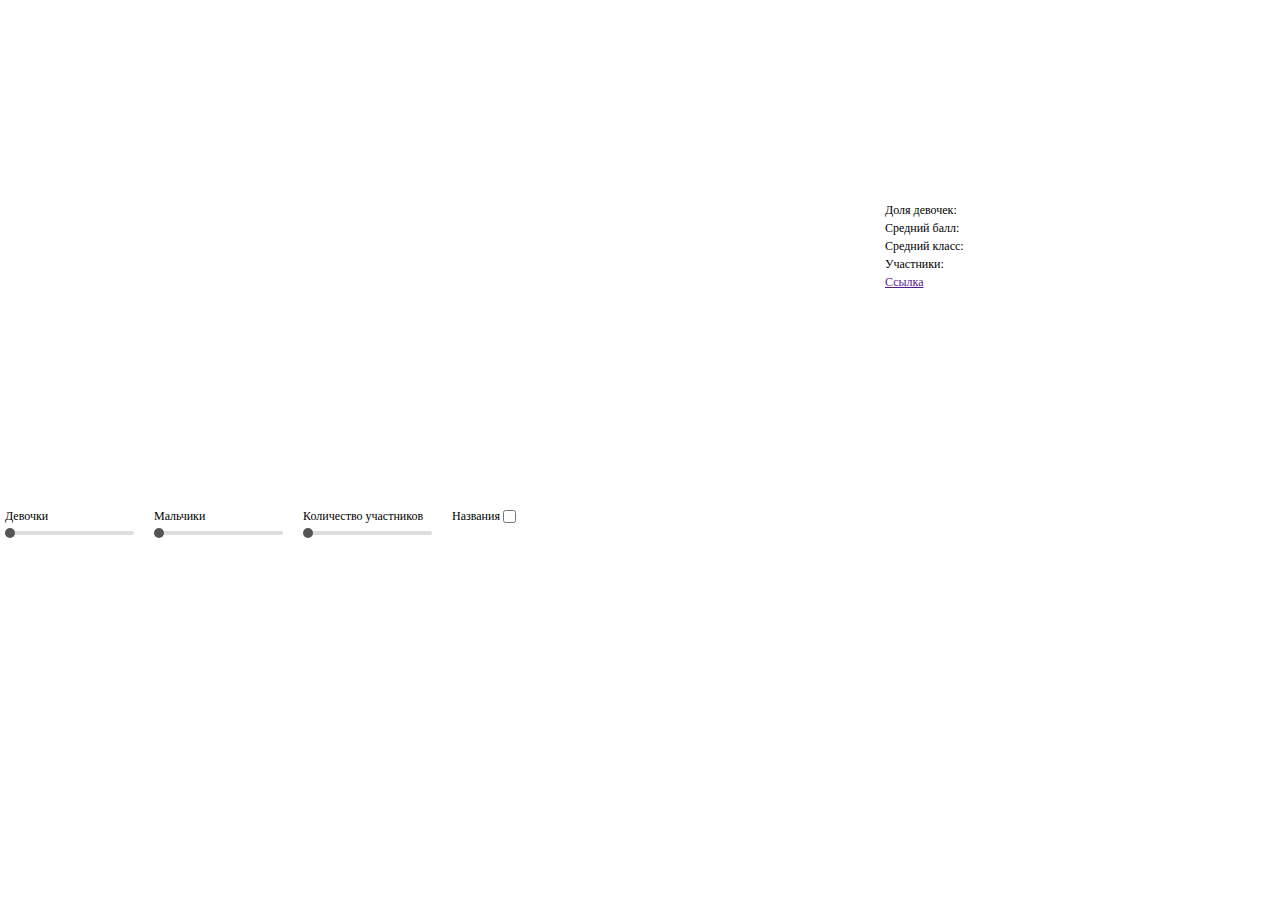
<file: index.html>
<!DOCTYPE html>
<html lang="ru">
    <head>
        <meta charset="utf-8">
        <title>Карта интересов</title>
        <link rel="stylesheet" href="style.css">        
    </head>
    <body>
        <svg width="960" height="500"></svg>
        <div class="info">
            <span id="gr_name"></span><br />
            Доля девочек: <span id="gr_gender"></span><br />
            Средний балл: <span id="gr_gpa"></span><br />
            Средний класс: <span id="gr_age"></span><br />
            Участники: <span id="gr_n"></span><br />
            <a id="gr_link" target="_blank" href="">Ссылка</a>
        </div>
        <div class="filters">
            <div>
                Девочки<br />
                <input id="girl_filter" type="range" min="0.5" max="1.01" step = "0.01" value="0">
            </div>
            <div>
                Мальчики<br />
                <input id="boy_filter" type="range" min="0.5" max="1.01" step = "0.01" value="0"><br />
            </div>
            <div>
                Количество участников<br />
                <input id="size_filter" type="range" min="10" max="100" step = "1" value="10"><br />
            </div>
            <div>
                Названия <input type="checkbox" id="show_names" />
            </div>
        </div>
        <script src="https://code.jquery.com/jquery-3.1.1.min.js"></script>
        <script src="https://d3js.org/d3.v4.min.js"></script>
        <script src="data_10.json"></script>
        <script src="plot.js"></script>        
    </body>
</html>
</file>
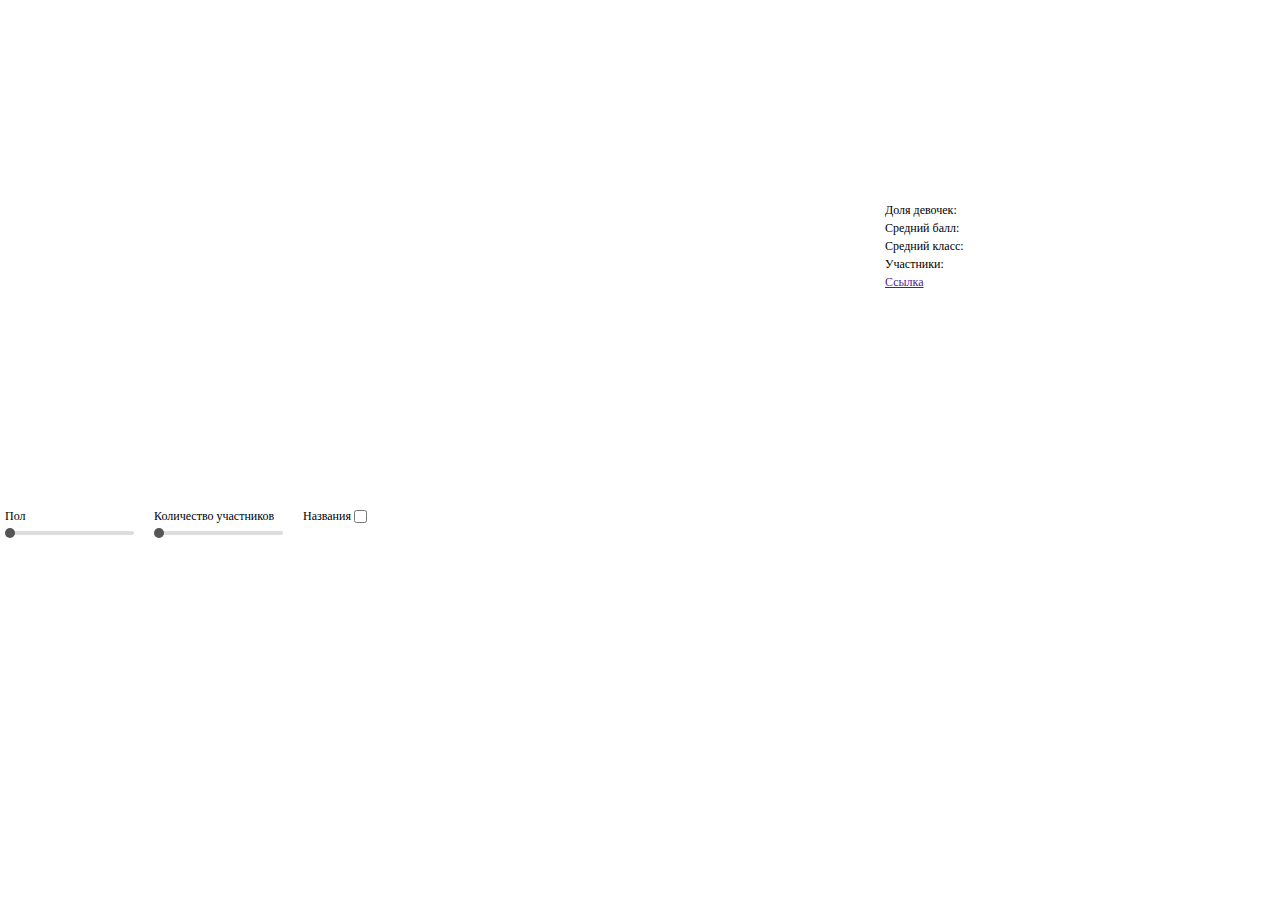
<file: index_16.html>
<!DOCTYPE html>
<html lang="ru">
    <head>
        <meta charset="utf-8">
        <title>Карта интересов</title>
        <link rel="stylesheet" href="style.css">        
    </head>
    <body>
        <svg width="960" height="500"></svg>
        <div class="info">
            <span id="gr_name"></span><br />
            Доля девочек: <span id="gr_gender"></span><br />
            Средний балл: <span id="gr_gpa"></span><br />
            Средний класс: <span id="gr_age"></span><br />
            Участники: <span id="gr_n"></span><br />
            <a id="gr_link" target="_blank" href="">Ссылка</a>
        </div>
        <div class="filters">
            <div>
                Пол<br />
                <input id="gender_filter" type="range" min="0.5" max="1.0" step = "0.01" value="0">
            </div>
           
            <div>
                Количество участников<br />
                <input id="size_filter" type="range" min="10" max="100" step = "1" value="10"><br />
            </div>
            <div>
                Названия <input type="checkbox" id="show_names" />
            </div>
        </div>
        <script src="https://code.jquery.com/jquery-3.1.1.min.js"></script>
        <script src="https://d3js.org/d3.v4.min.js"></script>
        <script src="data_16.json"></script>
        <script src="plot.js"></script>        
    </body>
</html>
</file>
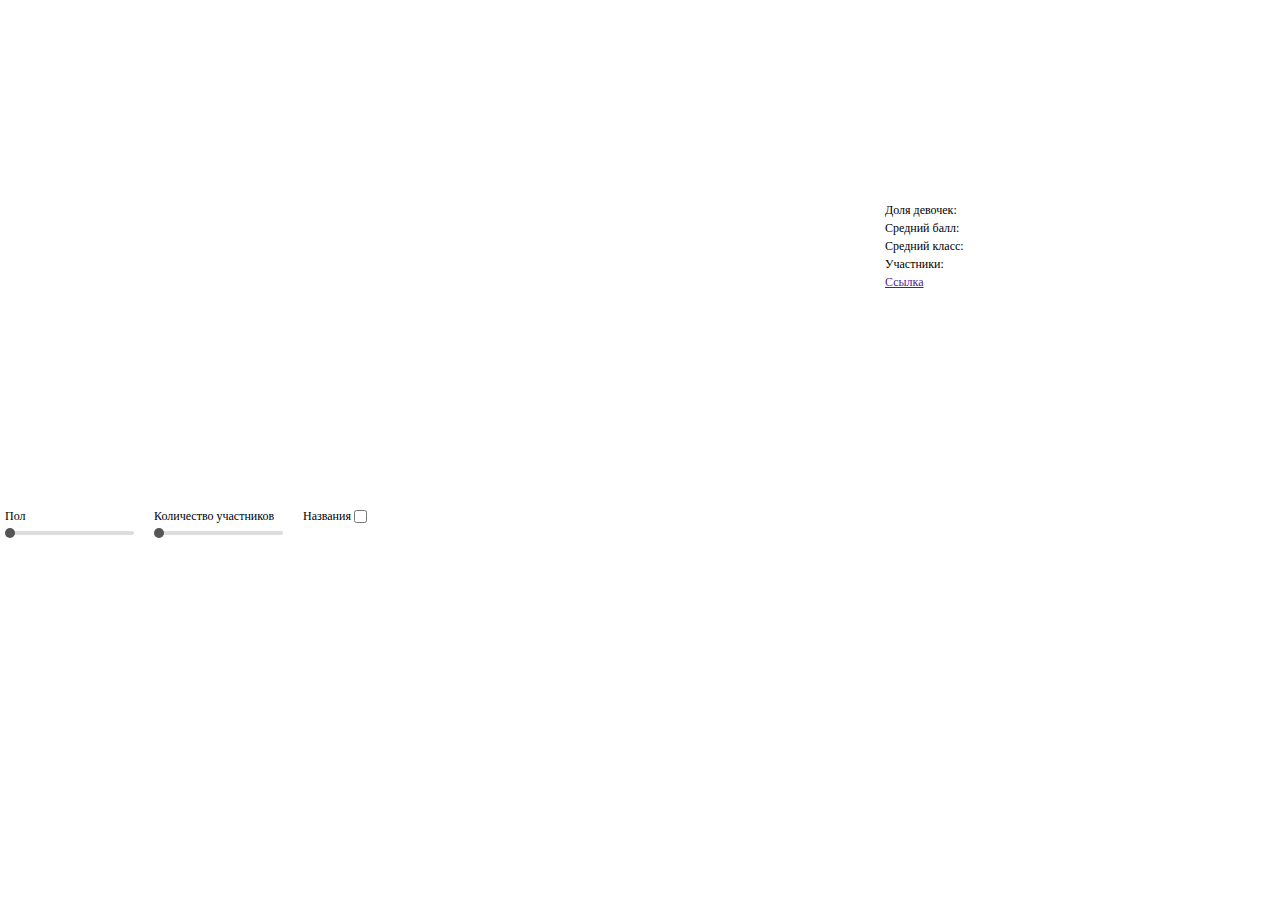
<file: index_1631.html>
<!DOCTYPE html>
<html lang="ru">
    <head>
        <meta charset="utf-8">
        <title>Карта интересов</title>
        <link rel="stylesheet" href="style.css">        
    </head>
    <body>
        <svg width="960" height="500"></svg>
        <div class="info">
            <span id="gr_name"></span><br />
            Доля девочек: <span id="gr_gender"></span><br />
            Средний балл: <span id="gr_gpa"></span><br />
            Средний класс: <span id="gr_age"></span><br />
            Участники: <span id="gr_n"></span><br />
            <a id="gr_link" target="_blank" href="">Ссылка</a>
        </div>
        <div class="filters">
            <div>
                Пол<br />
                <input id="gender_filter" type="range" min="0.5" max="1.0" step = "0.01" value="0">
            </div>
           
            <div>
                Количество участников<br />
                <input id="size_filter" type="range" min="10" max="100" step = "1" value="10"><br />
            </div>
            <div>
                Названия <input type="checkbox" id="show_names" />
            </div>
        </div>
        <script src="https://code.jquery.com/jquery-3.1.1.min.js"></script>
        <script src="https://d3js.org/d3.v4.min.js"></script>
        <script src="data_1631.json"></script>
        <script src="plot_1631.js"></script>        
    </body>
</html>
</file>
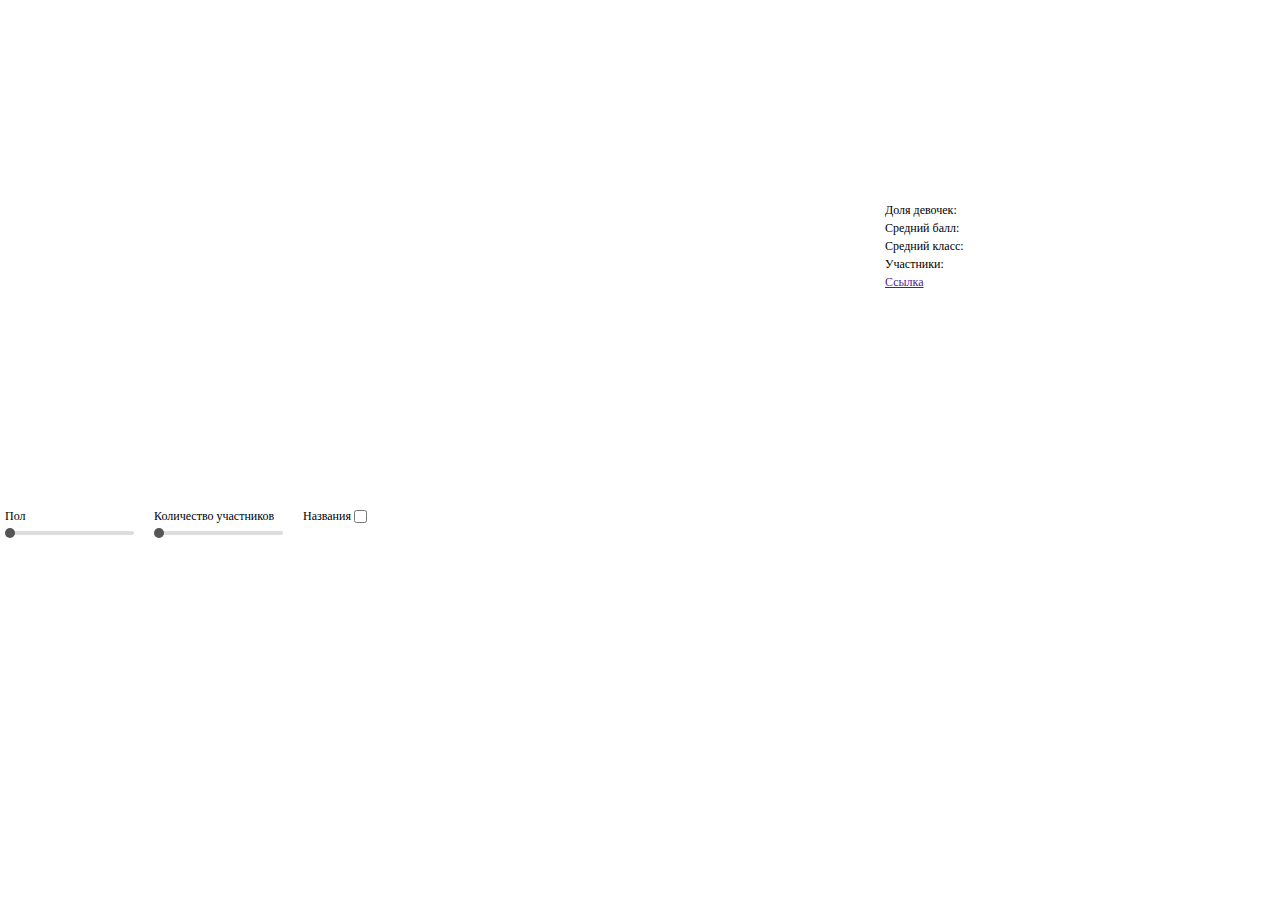
<file: index_2107.html>
<!DOCTYPE html>
<html lang="ru">
    <head>
        <meta charset="utf-8">
        <title>Карта интересов</title>
        <link rel="stylesheet" href="style.css">        
    </head>
    <body>
        <svg width="960" height="500"></svg>
        <div class="info">
            <span id="gr_name"></span><br />
            Доля девочек: <span id="gr_gender"></span><br />
            Средний балл: <span id="gr_gpa"></span><br />
            Средний класс: <span id="gr_age"></span><br />
            Участники: <span id="gr_n"></span><br />
            <a id="gr_link" target="_blank" href="">Ссылка</a>
        </div>
        <div class="filters">
            <div>
                Пол<br />
                <input id="gender_filter" type="range" min="0.5" max="1.0" step = "0.01" value="0">
            </div>
           
            <div>
                Количество участников<br />
                <input id="size_filter" type="range" min="10" max="100" step = "1" value="10"><br />
            </div>
            <div>
                Названия <input type="checkbox" id="show_names" />
            </div>
        </div>
        <script src="https://code.jquery.com/jquery-3.1.1.min.js"></script>
        <script src="https://d3js.org/d3.v4.min.js"></script>
        <script src="data_2107.json"></script>
        <script src="plot_2107.js"></script>        
    </body>
</html>
</file>
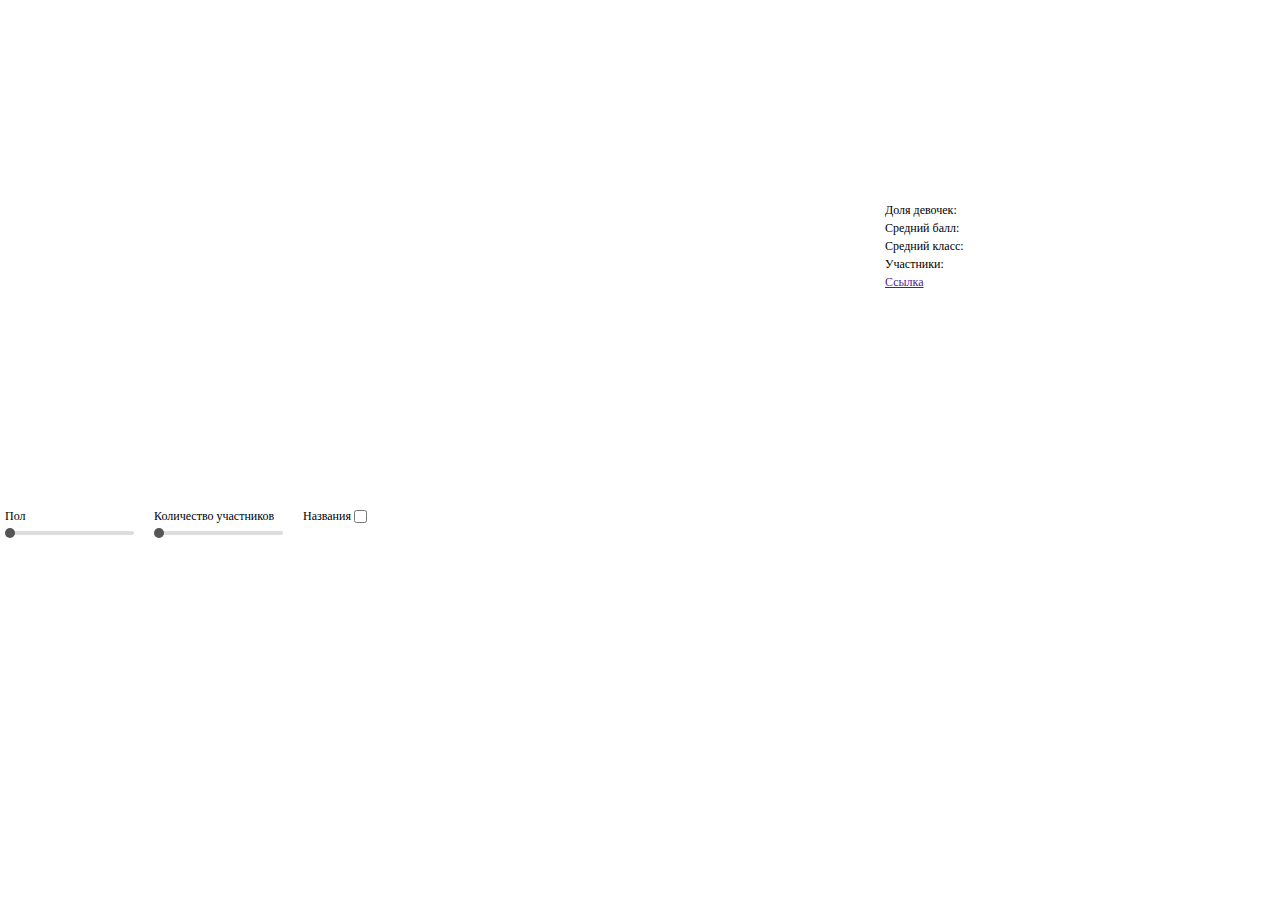
<file: index_777.html>
<!DOCTYPE html>
<html lang="ru">
    <head>
        <meta charset="utf-8">
        <title>Карта интересов</title>
        <link rel="stylesheet" href="style.css">        
    </head>
    <body>
        <svg width="960" height="500"></svg>
        <div class="info">
            <span id="gr_name"></span><br />
            Доля девочек: <span id="gr_gender"></span><br />
            Средний балл: <span id="gr_gpa"></span><br />
            Средний класс: <span id="gr_age"></span><br />
            Участники: <span id="gr_n"></span><br />
            <a id="gr_link" target="_blank" href="">Ссылка</a>
        </div>
        <div class="filters">
            <div>
                Пол<br />
                <input id="gender_filter" type="range" min="0.5" max="1.0" step = "0.01" value="0">
            </div>
           
            <div>
                Количество участников<br />
                <input id="size_filter" type="range" min="10" max="100" step = "1" value="10"><br />
            </div>
            <div>
                Названия <input type="checkbox" id="show_names" />
            </div>
        </div>
        <script src="https://code.jquery.com/jquery-3.1.1.min.js"></script>
        <script src="https://d3js.org/d3.v4.min.js"></script>
        <script src="data_777.json"></script>
        <script src="plot_777.js"></script>        
    </body>
</html>
</file>
<file: style.css>
* {
    margin: 0;
    padding: 0;
}

body {
    padding: 5px;
    font-size: 12px;
}


svg {
    font: 10px sans-serif;        
}

line {
    fill: none;
    stroke: #AAA;
    shape-rendering: crispEdges;
}

.tooltip {
    background-color: rgba(0,0,0,0.5);
    padding: 2px 5px;
    color: #FFF;
    border-radius: 5px;
}

circle:hover {
    cursor: pointer;
}

.filters div {
    display: table-cell;
    padding-right: 20px;
}

input[type=range]{
    -webkit-appearance: none;
}

input[type=range]::-webkit-slider-runnable-track {
    width: 300px;
    height: 4px;
    background: #ddd;
    border: none;
    border-radius: 3px;
}

input[type=range]::-webkit-slider-thumb {
    -webkit-appearance: none;
    border: none;
    height: 10px;
    width: 10px;
    border-radius: 50%;
    background: #555;
    margin-top: -3px;
}

input[type=range]:focus {
    outline: none;
}

input[type=range]:focus::-webkit-slider-runnable-track {
    background: #ccc;
}

input[type=checkbox] {
    vertical-align: text-bottom;
}

.info {
    position: absolute;
    top: 180px;
    left: 885px;
    line-height: 1.5;
}

#gr_name {
    font-size: 14px;
}
</file>
